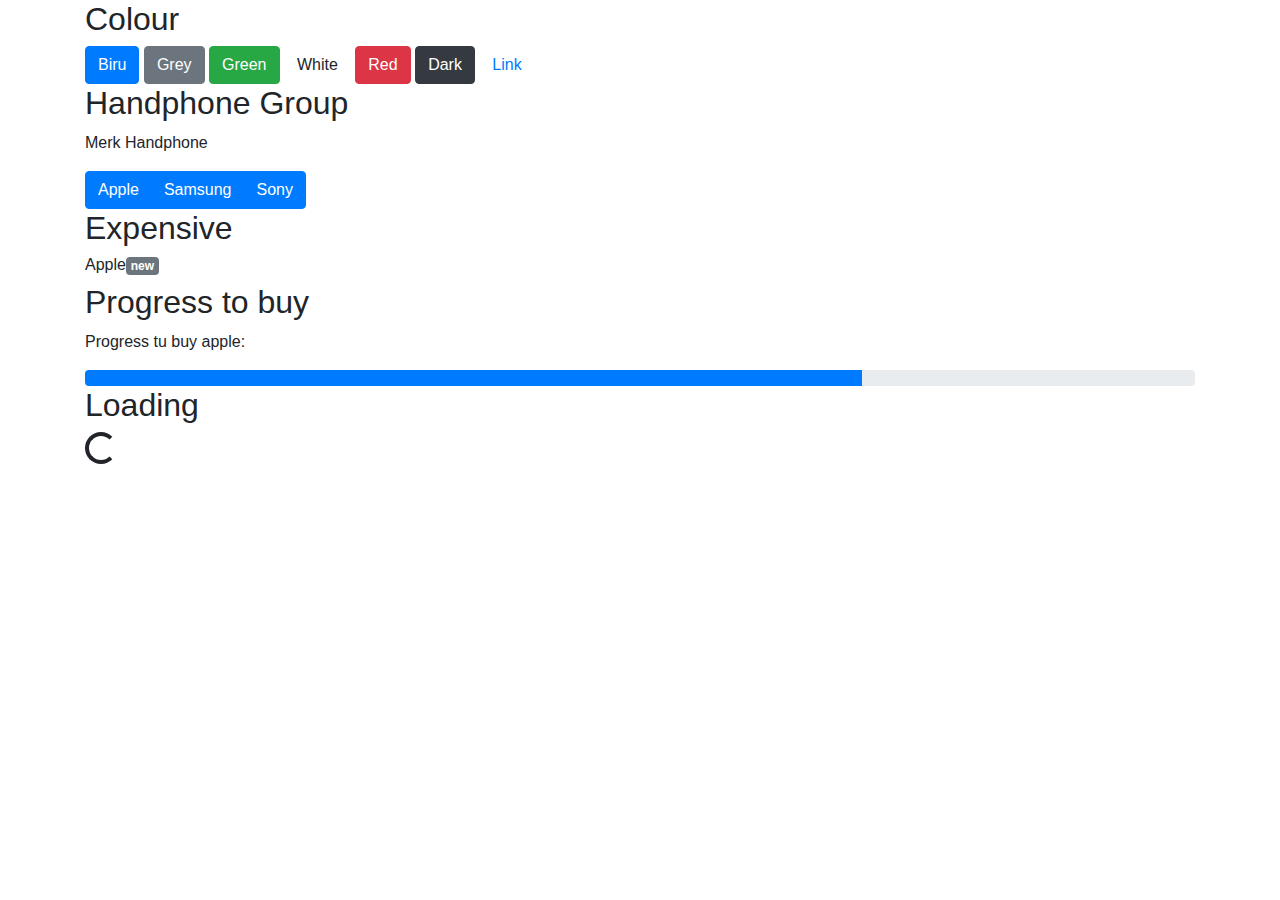
<file: 05211940000122.html>
<!DOCTYPE html>
<html lang="en">
<head>
  <title>Bootstrap Example</title>
  <meta charset="utf-8">
  <meta name="viewport" content="width=device-width, initial-scale=1">
  <link rel="stylesheet" href="https://maxcdn.bootstrapcdn.com/bootstrap/4.5.2/css/bootstrap.min.css">
  <script src="https://ajax.googleapis.com/ajax/libs/jquery/3.5.1/jquery.min.js"></script>
  <script src="https://cdnjs.cloudflare.com/ajax/libs/popper.js/1.16.0/umd/popper.min.js"></script>
  <script src="https://maxcdn.bootstrapcdn.com/bootstrap/4.5.2/js/bootstrap.min.js"></script>
</head>
<body>

<div class="container">
  <h2>Colour</h2>
  <button type="button" class="btn btn-primary">Biru</button>
  <button type="button" class="btn btn-secondary">Grey</button>
  <button type="button" class="btn btn-success">Green</button>
  <button type="button" class="btn btn-kuning">White</button>
  <button type="button" class="btn btn-danger">Red</button>
  <button type="button" class="btn btn-dark">Dark</button>
  <button type="button" class="btn btn-link">Link</button>      
</div>

<div class="container">
  <h2>Handphone Group</h2>
  <p>Merk Handphone</p>
  <div class="btn-group">
    <button type="button" class="btn btn-primary">Apple</button>
    <button type="button" class="btn btn-primary">Samsung</button>
    <button type="button" class="btn btn-primary">Sony</button>
  </div>
</div>
<div class="container">
  <h2>Expensive</h2>
  <h6>Apple<span class="badge badge-secondary">new</span></h6>
</div>

<div class="container">
  <h2>Progress to buy</h2>
  <p>Progress tu buy apple:</p>
  <div class="progress">
    <div class="progress-bar" style="width:70%"></div>
  </div>
</div>
<div class="container">
  <h2>Loading</h2>
                                        
  <div class="spinner-border"></div>
</div>



</body>
</html>
</file>
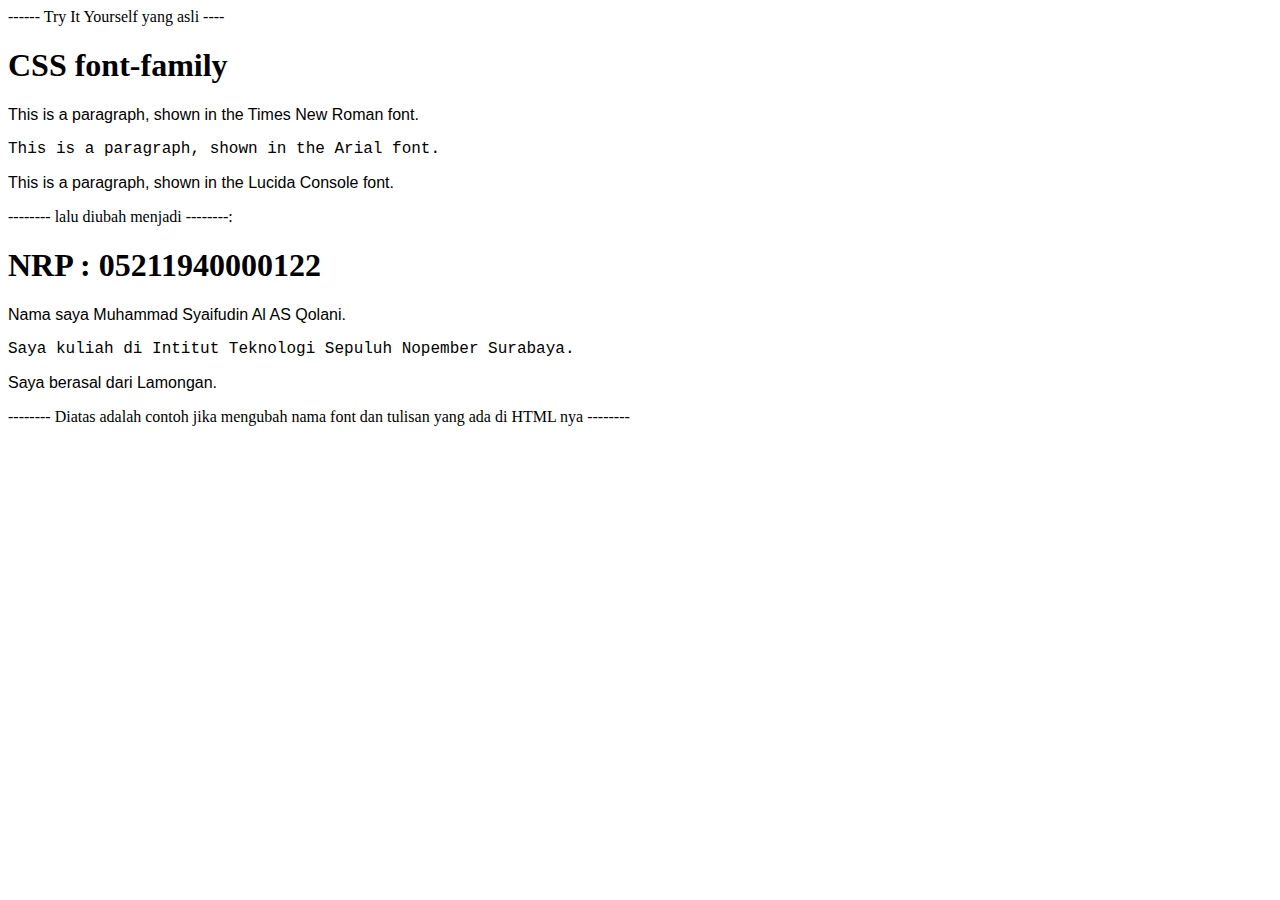
<file: 05211940000122_1.html>
------ Try It Yourself yang asli ----
<!DOCTYPE html>
<html>
<head>
<style>
.serif {
  font-family: "Times New Roman", Times, serif;
}

.sansserif {
  font-family: Arial, Helvetica, sans-serif;
}

.monospace {
  font-family: "Lucida Console", Courier, monospace;
}
</style>
</head>
<body>

<h1>CSS font-family</h1>
<p class="serif">This is a paragraph, shown in the Times New Roman font.</p>
<p class="sansserif">This is a paragraph, shown in the Arial font.</p>
<p class="monospace">This is a paragraph, shown in the Lucida Console font.</p>

</body>
</html>
-------- lalu diubah menjadi --------:
<!DOCTYPE html>
<html>
<head>
<style>
.serif {
  font-family: Verdana, Arial, serif;
}

.sansserif {
  font-family: Courier ;
}

.monospace {
  font-family: Arial ;
}
</style>
</head>
<body>

<h1>NRP : 05211940000122</h1>
<p class="serif">Nama saya Muhammad Syaifudin Al AS Qolani.</p>
<p class="sansserif">Saya kuliah di Intitut Teknologi Sepuluh Nopember Surabaya.</p>
<p class="monospace">Saya berasal dari Lamongan.</p>

</body>
</html>

-------- Diatas adalah contoh jika mengubah nama font dan tulisan yang ada di HTML nya --------
</file>
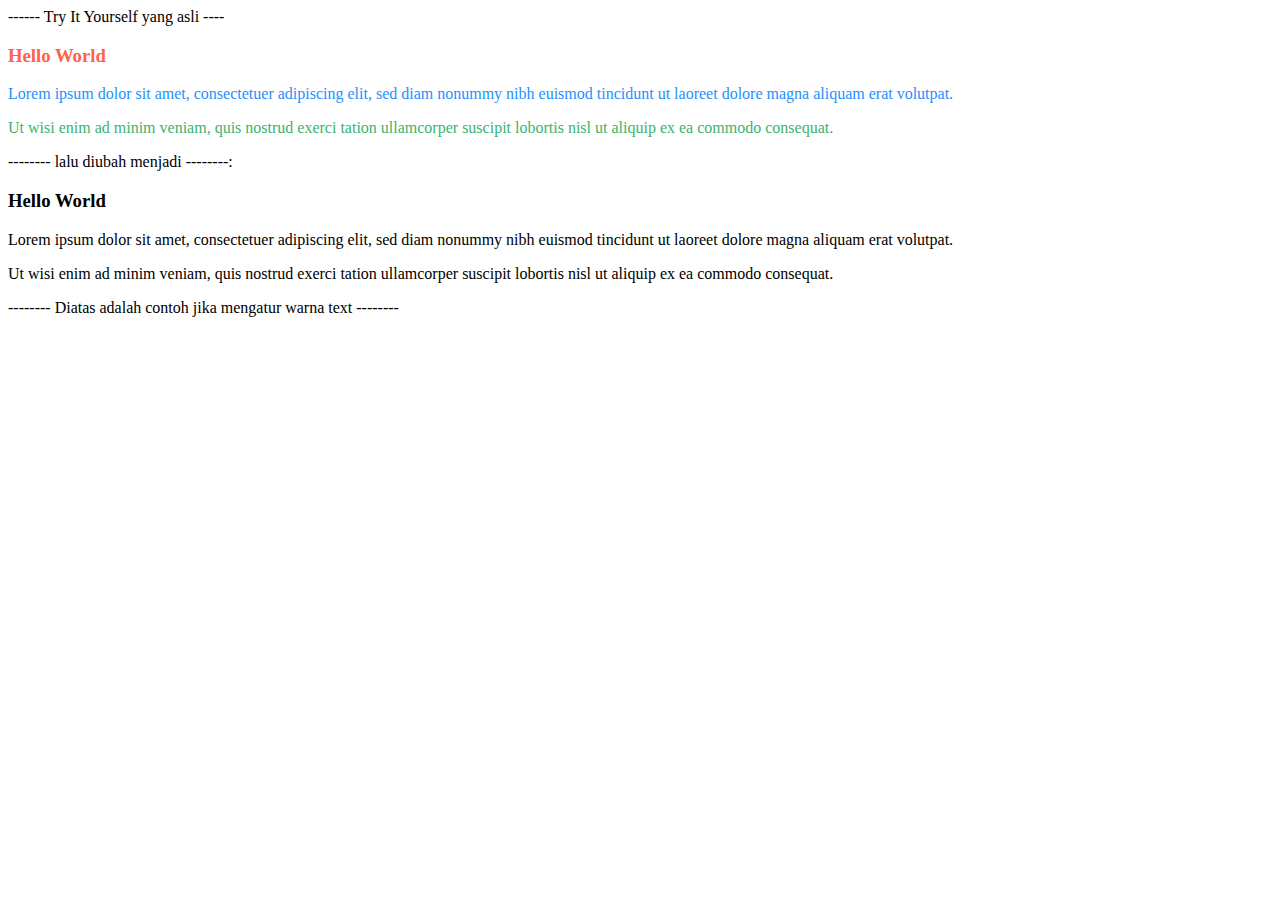
<file: 05211940000122_3.html>
------ Try It Yourself yang asli ----


<!DOCTYPE html>
<html>
<body>

<h3 style="color:Tomato;">Hello World</h3>

<p style="color:DodgerBlue;">Lorem ipsum dolor sit amet, consectetuer adipiscing elit, sed diam nonummy nibh euismod tincidunt ut laoreet dolore magna aliquam erat volutpat.</p>

<p style="color:MediumSeaGreen;">Ut wisi enim ad minim veniam, quis nostrud exerci tation ullamcorper suscipit lobortis nisl ut aliquip ex ea commodo consequat.</p>

</body>
</html>

-------- lalu diubah menjadi --------:

<!DOCTYPE html>
<html>
<body>

<h3 style="color:black;">Hello World</h3>

<p style="color:Black">Lorem ipsum dolor sit amet, consectetuer adipiscing elit, sed diam nonummy nibh euismod tincidunt ut laoreet dolore magna aliquam erat volutpat.</p>

<p style="color:Black">Ut wisi enim ad minim veniam, quis nostrud exerci tation ullamcorper suscipit lobortis nisl ut aliquip ex ea commodo consequat.</p>

</body>
</html>

-------- Diatas adalah contoh jika mengatur warna text --------
</file>
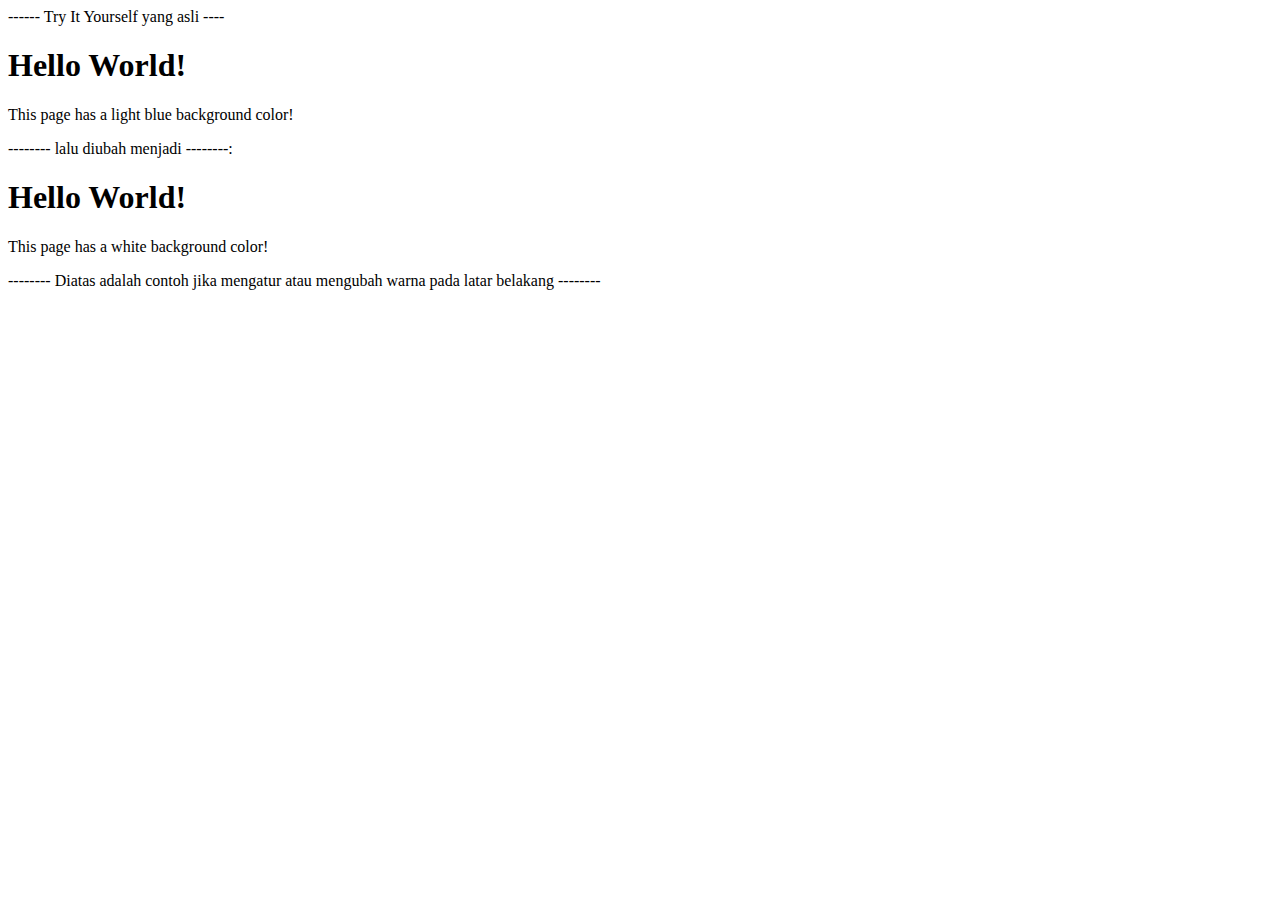
<file: 05211940000122_4.html>
------ Try It Yourself yang asli ----

<!DOCTYPE html>
<html>
<head>
<style>
body {
  background-color: lightblue;
}
</style>
</head>
<body>

<h1>Hello World!</h1>

<p>This page has a light blue background color!</p>

</body>
</html>

-------- lalu diubah menjadi --------:

<!DOCTYPE html>
<html>
<head>
<style>
body {
  background-color: white;
}
</style>
</head>
<body>

<h1>Hello World!</h1>

<p>This page has a white background color!</p>

</body>
</html>

-------- Diatas adalah contoh jika mengatur atau mengubah warna pada latar belakang --------
</file>
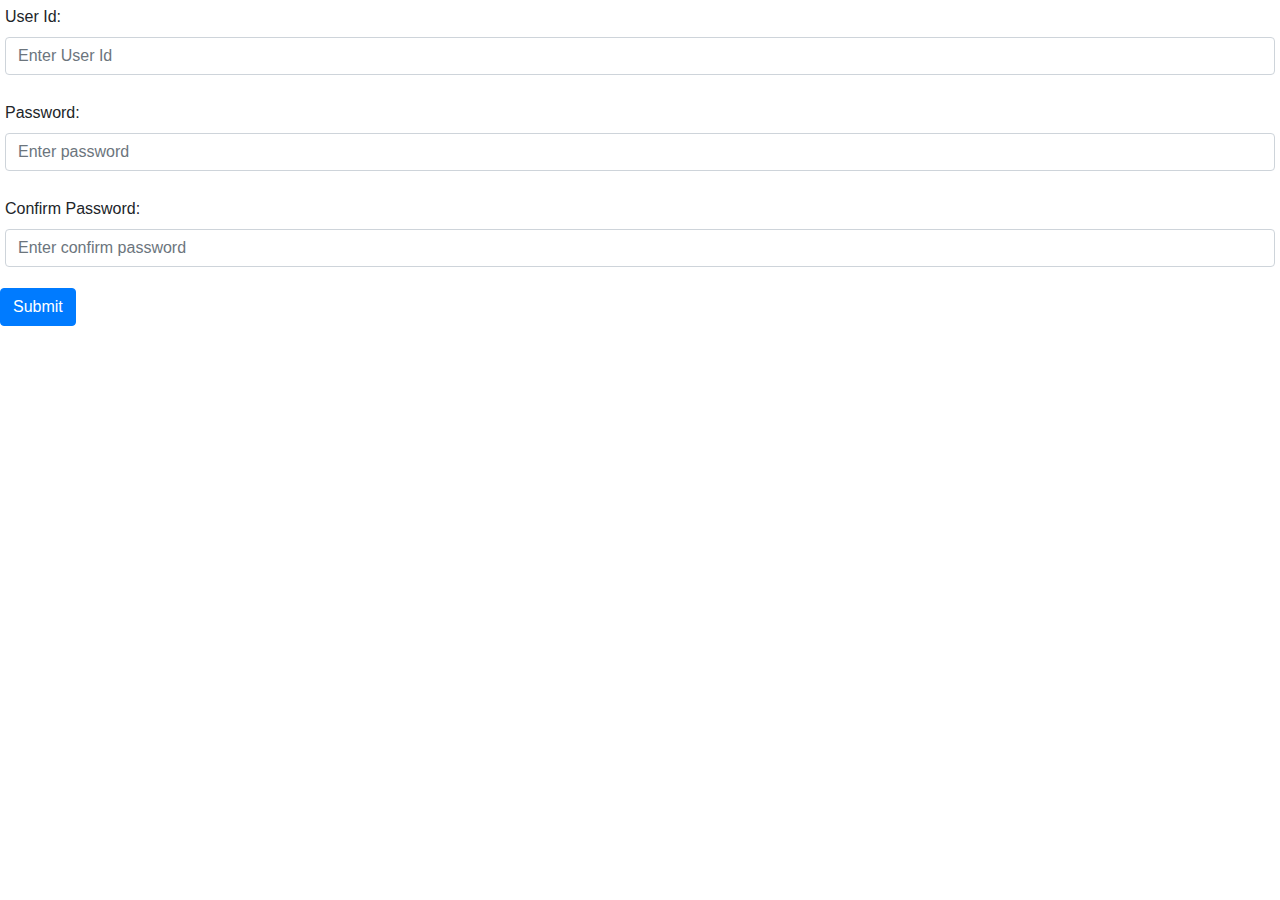
<file: myform.html>
<html>

<head>
    <link rel="stylesheet" href="https://maxcdn.bootstrapcdn.com/bootstrap/4.5.2/css/bootstrap.min.css">
    <script src="https://ajax.googleapis.com/ajax/libs/jquery/3.5.1/jquery.min.js"></script>
    <style>
        .label {
            float: left;
            width: 120px;
        }

        .error {
            color: red;
            padding-left: 10px;
        }

        .submit {
            margin-left: 125px;
            margin-top: 10px;
        }

        div {
            padding: 5px;
        }
    </style>
</head>

<body>
    <form>
        <div class="form-group">
            <label for="label">User Id:</label>
            <input type="text" class="userid form-control" placeholder="Enter User Id" name="userid">
        </div>

        <div class="form-group">
            <label for="pwd">Password:</label>
            <input type="password" class="pasword form-control" placeholder="Enter password" name="password">
        </div>
        <div class="form-group">
            <label for="cpwd">Confirm Password:</label>
            <input type="password" class="confpass pasword form-control" placeholder="Enter confirm password"
                confpass="">
        </div>

        <button type="submit" class="btn btn-primary" value="Submit">Submit</button>


    </form>
    <script>
        $(document).ready(function () {
            $('.error').hide(); //Untuk kelas dengan nama error disembunyikan terlebih dahulu
            $('.submit').click(function (event) {//Untuk memicu peristiwa klik, atau melampirkan fungsi untuk dijalankan saat peristiwa klik terjadi.
                data = $('.password').val();//Properti val menyetel atau mengembalikan nilai atribut nilai dari bidang password.

                var len = data.length;//Properti length berisi jumlah elemen 
                if (len < 1) {//
                    $('.password').next().show();//Metode next() untuk mengembalikan elemen berikutnya dari elemen yang dipilih. metode show () menunjukkan elemen yang dipilih dan tersembunyi.
                }

            }
                else {//
                    $('.password').next().hide();//Metode next() untuk mengembalikan elemen berikutnya dari elemen yang dipilih. Metode hide () menyembunyikan elemen yang dipilih.


                }
                if ($('.password').val() != $('.confpass').val()) {//Metode val () mengembalikan atau menyetel atribut nilai dari elemen yang dipilih.
                $('.confpass').next().show();//Metode next() untuk mengembalikan elemen berikutnya dari elemen yang dipilih. metode show () menunjukkan elemen yang dipilih dan tersembunyi.
            }
            else {//
                $('.confpass').next().hide();//Metode next() untuk mengembalikan elemen berikutnya dari elemen yang dipilih. Metode hide () menyembunyikan elemen yang dipilih.
            }
            event.preventDefault();//Metode event.preventDefault () menghentikan tindakan default sebuah elemen agar tidak terjadi.

        });
        });

    </script>
</body>

</html>
</file>
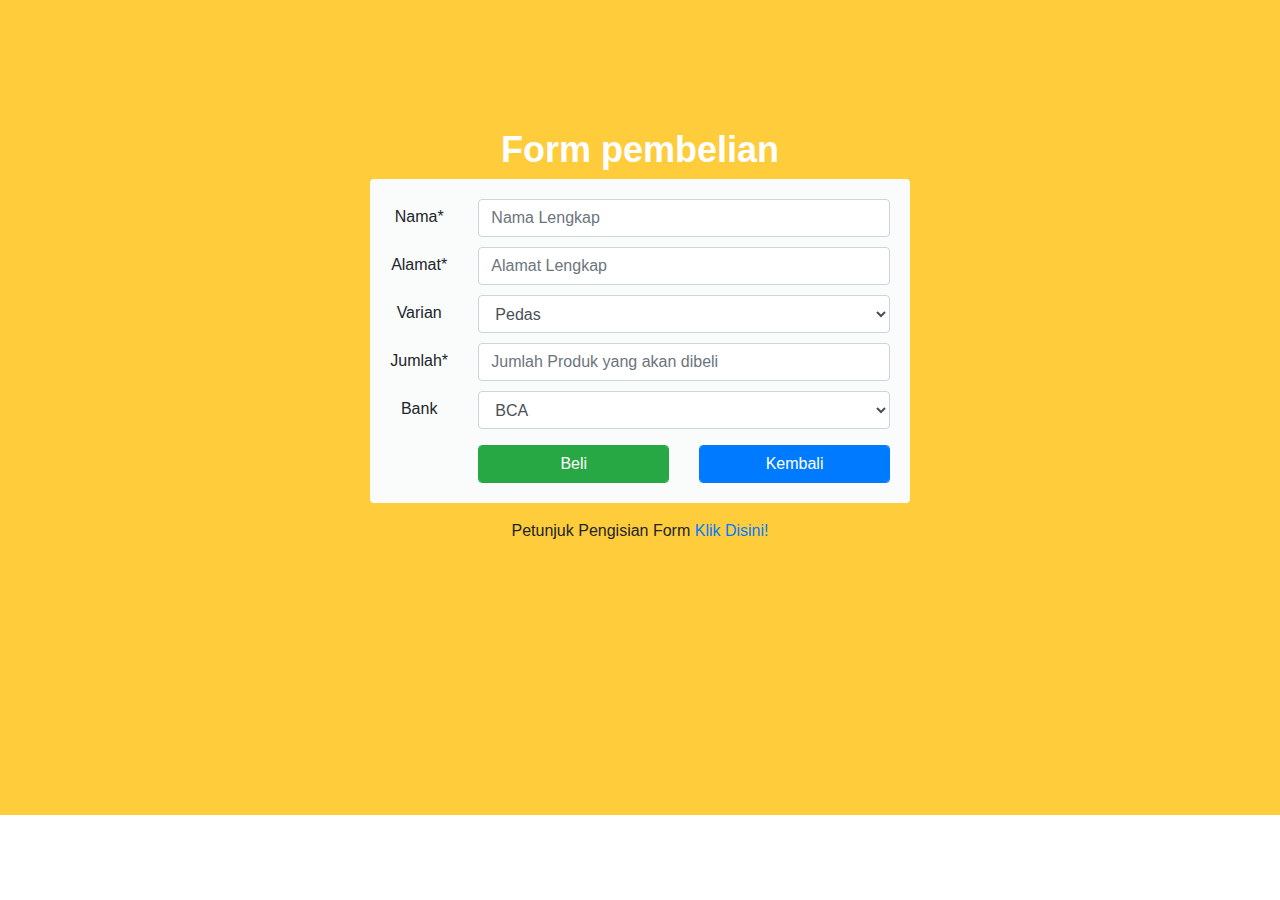
<file: order.html>
<!DOCTYPE html>
<html>

<head>
	<title>Form Pembelian</title>
	<link href="assets/css/bootstrap.min.css" rel="stylesheet">
	<link href="assets/css/style.css" rel="stylesheet">
</head>

<body>

	<div id="order"> <!--Class ini dikerjakan oleh Muhammad Syaifudin Al As Qolani-->
		<div class="container text-center">
			<h1 class="heading-title">Form pembelian</h1>
			<div class="row">
				<div class="col-md-3"></div>
				<div class="col-md-6">
					<div class="card">
						<form id="orderForm" name="orderForm" method="post">
							<div class="card-body">
								<div class="row">
									<div class="col-md-2" style="padding-top: 1%">
										Nama*
									</div>
									<div class="col-md-10">
										<input type="text" name="nama" class="form-control" placeholder="Nama Lengkap">
									</div>
								</div>
								<div class="row" style="margin-top: 2%">
									<div class="col-md-2" style="padding-top: 1%">
										Alamat*
									</div>
									<div class="col-md-10">
										<input type="text" name="alamat" class="form-control"
											placeholder="Alamat Lengkap">
									</div>
								</div>
								<div class="row" style="margin-top: 2%">
									<div class="col-md-2" style="padding-top: 1%">
										Varian
									</div>
									<div class="col-md-10">
										<select class="form-control" name="varian">
											<option>Pedas</option>
											<option>BBQ</option>
											<option>Keju</option>
										</select>
									</div>
								</div>
								<div class="row" style="margin-top: 2%">
									<div class="col-md-2" style="padding-top: 1%">
										Jumlah*
									</div>
									<div class="col-md-10">
										<input type="number" name="jumlah" class="form-control"
											placeholder="Jumlah Produk yang akan dibeli">
									</div>
								</div>
								<div class="row" style="margin-top: 2%">
									<div class="col-md-2" style="padding-top: 1%">
										Bank
									</div>
									<div class="col-md-10">
										<select class="form-control" name="bank">
											<option>BCA</option>
											<option>Mandiri</option>
										</select>
									</div>
								</div>
								<div class="row" style="margin-top: 2%">
									<div class="col-md-2"></div>
									<div class="col-md-5" style="padding-top: 1%">
										<button class="btn btn-success form-control" type="submit">Beli</button>
									</div>
									<div class="col-md-5" style="padding-top: 1%">
										<a href="index.html"><button class="btn btn-primary form-control"
												type="button">Kembali</button></a>
									</div>
								</div>
							</div>
						</form>
					</div>
				</div>
				<div class="col-md-3"></div>

			</div>
			</p>Petunjuk Pengisian Form <a href="petunjuk_pengisian_form.html">Klik Disini!</a></p>

		</div>

	</div>


	<script src="assets/js/jquery-3.1.0.js"></script>
	<script src="assets/js/jquery.validate.min.js"></script>
	<script src="assets/js/additional-methods.js"></script>
	<script src="assets/js/bootstrap.min.js" type="text/javascript"></script>
	<script type="text/javascript">

		jQuery(function ($) {

			$("#orderForm").validate({
				rules: {
					nama: {
						required: true,
						lettersonly: true,
					},
					alamat: {
						required: true
					},
					jumlah: {
						required: true
					}
				},
				messages: {
					nama: {
						required: "<span style='color:red'>Tolong Masukkan Nama</span>",
						lettersonly: "<span style='color:red'>Nama Tidak Boleh Angka!</span>",
					},
					alamat: {
						required: "<span style='color:red'>Tolong Masukkan Alamat</span>",
					},
					jumlah: {
						required: "<span style='color:red'>Tolong Masukkan Jumlah</span>",
						number: "<span style='color:red'>Jumlah Harus Angka!</span>"
					}
				},
				submitHandler: function (form) {
					alert("Pesanan telah dikirim!");

				}
			});
		});
	</script>
</body>

</html>
</file>
<file: assets/css/style.css>
#header{
	padding-top: 7%;
	padding-bottom: 7%;
	background:linear-gradient( rgba(255, 146, 53, 0.9) 100%, rgba(255, 146, 53, 0.9)100%),url("../images/header1.jpeg");
	background-repeat: no-repeat;
	background-size: 1380px 947px;
}

.heading-title{
	color: #FFFFFF;
	font-family: "Poppins", Sans-serif;
	font-size: 36px;
	line-height: 1.2em;
	font-weight: 700;
}
.heading-text{
	padding-top: 3%;
	color:#FFFFFF;
	font-family: "Roboto", Sans-serif;
}

.btn-heading{
	margin-top: 4%;
	margin-bottom: 5%;
}

#content{
	padding-top: 8%;
	padding-bottom: 8%;
}

#news{
	padding-right: 10%;
	padding-left: 10%;
	padding-bottom: 8%;
}
.news-text{
	text-align: justify;
	color: rgb(122, 122, 122);
	font-family: "Roboto", sans-serif;
}
#product{
	background-color: rgb(255, 204, 59);
	padding-top: 5%;
	padding-bottom: 5%;
}
#product-text1{
	margin-top: 10%;
	color:#0c7b93;
	font-family: "Poppins", sans-serif;
	font-weight: 600;
}
#product-text2{
	margin-bottom: 3%;
	color: rgb(20, 40, 80);
	font-family: "Poppins", sans-serif;
	font-weight: 600;
}

#mitra{
padding-bottom: 2%;
}

#faq{
	padding-bottom: 5%;
}

#footer{
background-color: rgb(254, 138, 125);
padding-top: 2%;
padding-left: 5%;
padding-right: 5%;
padding-bottom: 4%;
}

#contact{
	padding-top: 5%;
	padding-bottom: 5%;
}
.logo{
 border-radius: 50%;
 width: 10%;
/* border-color: black;
 border-style: solid;*/
 box-shadow: 0px 0px 30px 0px rgba(0, 0, 0, 0.3);
 margin-bottom: 3%;
}
#order{
	background-color: rgb(255, 204, 59);
	padding-top: 10%;
	padding-bottom: 20%;
}

.custom-btn{
	padding-right: 4%;
	padding-left: 4%;
	padding-top: 1%;
	padding-bottom: 1%;
}

.text-blue{
	color:#0c7b93;
	font-family: "Poppins", sans-serif;
	font-size: 26px;
	font-weight: 600;
	letter-spacing: 0.4px;
}

.text-grey{
	color: rgb(122, 122, 122);
	font-family: "Roboto", sans-serif;
	font-size: 16px;
	font-weight: 400;
	letter-spacing: 0.4px;
	line-height: 25.2px
}

.text-dark{
	color: rgb(20, 40, 80);
	font-family: "Poppins", sans-serif;
	font-size: 26px;
	font-weight: 600;
	letter-spacing: 0.4px;
	line-height: 44.2px;
}

.card{
	background-color: #F9FCFB;
	border-width: 0px;
}

.star{
	width: 20%;
	padding-top: 5%;
}
</file>
